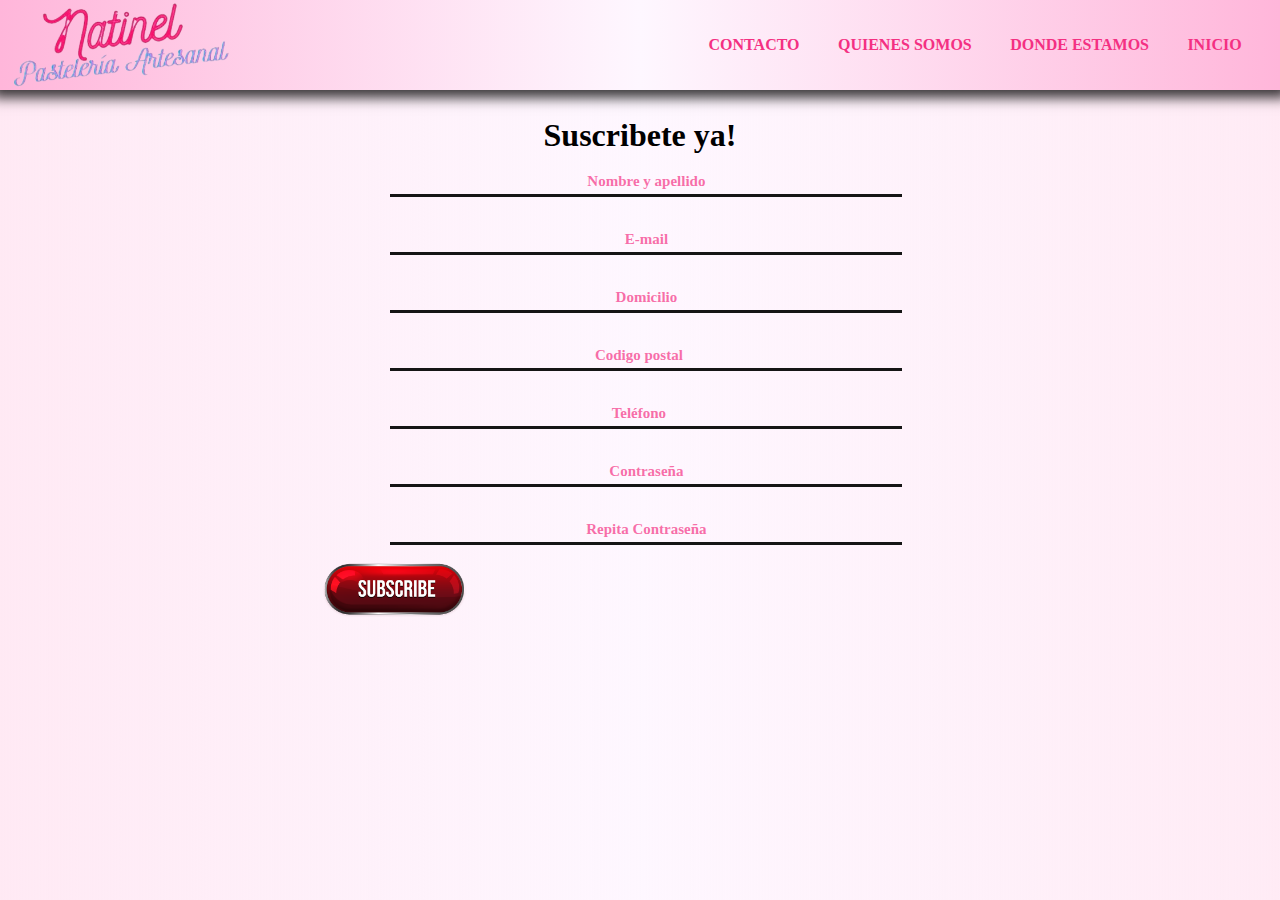
<file: register.html>
<!DOCTYPE html>
<html lang="en">

<head>
    <meta charset="UTF-8">
    <meta http-equiv="X-UA-Compatible" content="IE=edge">
    <meta name="viewport" content="width=device-width, initial-scale=1.0">
    <title>Natinel Register</title>
    <link rel="stylesheet" href="./style.css">
</head>

<body class="registro">

    <nav class="nav" id="nav">
        <img src="./natinel.png" alt="Logo de Natinel Pasteleria" class="logo" id="logo">
        <div class="links">
            <a href="./index.html#contacto" class="contacto">CONTACTO</a>
            <a href="./index.html#quienes" class="quienes">QUIENES SOMOS</a>
            <a href="https://www.google.com.ar/maps" class="donde">DONDE ESTAMOS</a>
            <a href="./index.html" class="log">INICIO</a>
            <div id="modal" class="modal">
                <div class="modal-contenido" id="contenido">
                    <a href="#" class="x">X</a>
                    <h2>Iniciar Seción</h2>
                    <form action="">
                        <ul>
                            <input type="username" placeholder="Usuario" id="usuario">
                            <input type="password" placeholder="Contraseña" id="usuario"> <br>
                            <input type="image" src="./boton-entrar-traffic-sign-1557820.png" width="80" alt="Botón enviar" class="img">
                        </ul>
                    </form>
                    <ul class="opciones">
                        <a href="./register.html">Suscribirme</a>
                        <a href="#">Recuperar clave</a>
                    </ul>
                </div>
            </div>
        </div>
    </nav>


    <a class='flotante2' href='#nav'>Volver</a>



    <div class="flotantes">
        <a href="#menu" class="side-bar">
            <span></span>
            <span></span>
            <span></span>
        </a>

        <a class='flotante' id="flotante" href='./index.html'>Volver</a>

        <div id="menu" class="menu">
            <div class="menu-contenido" id="menu-contenido">
                <a href="#" class="x">X</a>
                <ul>
                    <a href="#contacto" class="contacto">CONTACTO</a>
                    <a href="#quienes" class="quienes">QUIENES SOMOS</a>
                    <a href="https://www.google.com.ar/maps" class="donde">DONDE ESTAMOS</a>
                    <a href="./index.html" class="log">INICIO</a>
            </div>
        </div>
    </div>

    <h1>Suscribete ya!</h1>

    <form action="" class="register">
        <ul>
            <input type="text" id="name" placeholder="Nombre y apellido">

            <input type="email" id="e-mail" placeholder="E-mail">

            <input type="text" name="" id="adress" placeholder="Domicilio">

            <input type="number" name="" id="cp" placeholder="Codigo postal">

            <input type="number" name="" id="phone" placeholder="Teléfono">

            <input type="pa ssword" id="password" placeholder="Contraseña">

            <input type="password" id="repassword" placeholder="Repita Contraseña">

            <label for="input"></label>
            <input type="image" src="./registrar.png" alt="" class="submit" id="submit">
        </ul>
    </form>
</body>

</html>
</file>
<file: style.css>
* {
        scroll-behavior: smooth;
        padding: 0;
        margin: 0;
        text-decoration: none;
        font-family: 'Comfortaa', cursive;
    }
    
    body {
        background: rgb(255, 105, 180);
        background: linear-gradient(90deg, rgba(255, 105, 180, 0.14329481792717091) 0%, rgba(254, 247, 255, 1) 50%, rgba(255, 105, 180, 0.13209033613445376) 100%);
    }
    
    .nav {
        display: grid;
        grid-template-columns: 1fr 3fr;
        grid-template-rows: 10vh auto;
        color: rgb(244, 48, 130);
        font-weight: bold;
        background: rgb(255, 105, 180);
        background: linear-gradient(90deg, rgba(255, 182, 218, 1) 0%, rgba(254, 247, 255, 1) 50%, rgba(255, 182, 218, 1) 100%);
        -webkit-box-shadow: 0px 0px 12px 8px rgba(0, 0, 0, 0.77);
        box-shadow: 0px 0px 12px 8px rgba(0, 0, 0, 0.77);
        position: relative;
        z-index: 4;
        margin-bottom: 5vh;
    }
    
    .logo,
    .links {
        display: flex;
        align-items: center;
    }
    
    .nav img {
        height: 10vh;
        margin-left: 10px;
    }
    
    .links {
        justify-content: right;
    }
    
    .links a {
        color: rgb(244, 48, 130);
        margin-right: 3vw;
        cursor: pointer;
    }
    
    .links a:hover {
        margin-bottom: -9px;
        padding-bottom: 5px;
        border-bottom: solid 4px rgb(244, 48, 130);
        text-shadow: 0 0 .6px rgb(244, 48, 130), 0 0 .6px rgb(244, 48, 130), 0 0 .6px rgb(244, 48, 130);
    }
    
    .flotante {
        color: #000;
        display: flex;
        font-weight: bold;
        position: sticky;
        margin-top: 1vh !important;
        background: linear-gradient(90deg, rgba(255, 105, 180, .8) 0%, rgba(254, 247, 255, .8) 50%, rgba(255, 105, 180, .8) 100%);
        border-radius: 25%;
        -webkit-box-shadow: 0px 0px 7px 3px rgba(0, 0, 0, 0.77);
        box-shadow: 0px 0px 7px 3px rgba(0, 0, 0, 0.77);
        height: 5vh;
        width: 12vh;
        font-size: 2.5vh;
        justify-content: center;
        align-items: center;
        z-index: 0;
        margin-left: 44vw;
    }
    
    .flotante i,
    .flotante2 i {
        font-size: 4vh;
    }
    
    .flotante2 {
        color: #000;
        display: flex;
        font-weight: bold;
        position: sticky;
        margin-top: -13vh;
        top: 10px;
        background: linear-gradient(90deg, rgba(255, 105, 180, .8) 0%, rgba(254, 247, 255, .8) 50%, rgba(255, 105, 180, .8) 100%);
        border-radius: 25%;
        -webkit-box-shadow: 0px 0px 7px 3px rgba(0, 0, 0, 0.77);
        box-shadow: 0px 0px 7px 3px rgba(0, 0, 0, 0.77);
        height: 6vh;
        width: 14vh;
        font-size: 3vh;
        justify-content: center;
        align-items: center;
        z-index: 0;
        left: 93%;
        margin-bottom: 5vh;
    }
    
    .modal-contenido {
        background: linear-gradient(90deg, rgba(255, 105, 180, .8) 0%, rgba(254, 247, 255, .8) 50%, rgba(255, 105, 180, .8) 100%);
        color: #151515;
        width: 280px;
        height: 280px;
        padding: 10px 20px;
        margin: 15% auto;
        position: relative;
        border-radius: 25px;
    }
    
    .modal-contenido .x {
        margin-left: 95%;
        color: #151515;
        font-weight: bold;
        font-size: 20px;
    }
    
    .modal-contenido h2 {
        margin-left: 23%;
        margin-bottom: 5px;
    }
    
    .modal-contenido a {
        color: #151515;
    }
    
    .modal-contenido a:hover {
        border-bottom: none;
        margin-bottom: 0;
        padding-bottom: 0;
        text-shadow: 0 0 5px rgb(244, 48, 130);
        color: #000;
        transform: scale(1.1);
    }
    
    .modal-contenido .opciones {
        display: grid;
        grid-template-columns: 1fr 1fr;
        margin-top: 10px;
        margin-left: 12%;
        align-items: center;
    }
    
    .modal-contenido .opciones a {
        margin-top: 20px;
        text-align: center;
    }
    
    .modal-contenido ul {
        margin-left: 0;
    }
    
    .modal-contenido input:nth-child(1),
    .modal-contenido input:nth-child(2) {
        margin-top: 15px;
        height: 25px;
        width: 80%;
        margin-left: 11%;
        outline: none;
        background-color: transparent;
        border: none;
        margin-bottom: 15px;
        border-bottom: 3px solid #151515;
        font-weight: bold;
        text-align: center;
        font-size: 15px;
    }
    
    .modal-contenido input:focus {
        transform: scale(1.2);
    }
    
    textarea:focus,
    input:focus,
    input[type]:focus {
        outline: none;
        border-bottom: 3px solid #151515;
    }
    
    input::placeholder {
        text-align: center;
        color: rgba(15, 15, 15, 0.6);
        font-weight: bold;
    }
    
    .modal-contenido .img {
        margin-left: 37%;
        width: 90px;
        height: 45px;
    }
    
    .modal-contenido .img:hover {
        transform: scale(1.2);
        cursor: pointer;
    }
    
    .modal {
        background-color: rgba(15, 15, 15, 0.8);
        position: fixed;
        top: 0;
        bottom: 0;
        right: 0;
        left: 0;
        opacity: 0;
        pointer-events: none;
        transition: all .5s;
    }
    
    #modal:target {
        opacity: 1;
        pointer-events: auto;
    }
    /* BOTON */
    
    .side-bar {
        display: none;
        height: 4.5vh;
        width: 4.5vh;
        position: sticky;
        justify-content: center;
        background: rgb(244, 48, 130);
        border-radius: 25% 0;
        -webkit-box-shadow: 0px 0px 12px 8px rgba(0, 0, 0, 0.77);
        box-shadow: 0px 0px 12px 8px rgba(0, 0, 0, 0.77);
        z-index: 20;
        margin-right: 10px;
        margin-top: 1.2vh;
    }
    
    .side-bar span {
        height: .5vh;
        width: 3vh;
        display: block;
        background: #000;
        position: absolute;
        background: #fff;
        left: .5vh;
        transition: all 0.3s ease-in-out;
    }
    
    .side-bar span:nth-child(1) {
        top: 1vh;
    }
    
    .side-bar span:nth-child(2) {
        top: 2vh;
    }
    
    .side-bar span:nth-child(3) {
        top: 3vh;
    }
    
    .flotantes {
        display: none;
        position: sticky;
        top: 10px;
        width: 100%;
        z-index: 10;
        margin-top: -13vh;
        margin-bottom: 5vh;
    }
    
    .menu-contenido {
        background: linear-gradient(90deg, rgba(255, 105, 180, .8) 0%, rgba(254, 247, 255, .8) 50%, rgba(255, 105, 180, .8) 100%);
        color: #151515;
        position: fixed;
        top: 20px;
        bottom: 0;
        right: 0;
        left: 0;
        height: 75vh;
        width: 80%;
        padding: 10px 20px;
        margin: 15% auto;
        position: relative;
        border-radius: 25px;
        display: block;
    }
    
    .menu-contenido ul {
        margin-top: 80px;
        display: flex;
        flex-direction: column;
        gap: 40px;
        font-weight: bold;
        text-align: center;
        font-size: 25px;
    }
    
    .menu {
        background-color: rgba(15, 15, 15, 0.8);
        position: fixed;
        top: 0;
        bottom: 0;
        right: 0;
        left: 0;
        opacity: 0;
        pointer-events: none;
        transition: all .5s;
    }
    
    #menu:target {
        opacity: 1;
        pointer-events: auto;
    }
    
    .menu-contenido .x {
        margin-left: 95%;
        color: #151515;
        font-weight: bold;
        font-size: 20px;
        height: 20px;
    }
    
    .menu-contenido a {
        color: #151515;
    }
    
    .modal-contenido ul {
        margin-left: 0;
    }
    
    .nav .flotante2 {
        display: block;
    }
    /* ########################## */
    
    .inicio {
        display: grid;
        grid-template-rows: 1fr 5fr;
        margin-right: 0;
    }
    
    .inicio h1 {
        display: flex;
        justify-content: center;
        align-items: center;
        margin-top: 5vh;
        text-align: center;
        height: auto;
        letter-spacing: 4px;
        font-size: 3em;
        margin-bottom: 5vh;
        min-width: none;
    }
    
    .inicio .portada {
        display: flex;
        grid-template-columns: 4fr 1fr;
        margin-bottom: 10vh;
        flex-wrap: wrap;
        justify-content: center;
        max-height: 650px;
    }
    
    .portada p {
        display: flex;
        justify-content: center;
        align-items: center;
        font-size: 2.5em;
        margin-left: 20px;
        max-width: 50vw;
    }
    
    .portada span {
        width: 40%;
        max-width: 684px;
        background-image: url(./pastelero.png);
        background-size: cover;
        background-position: center;
        margin-left: 20px;
        z-index: 1;
        top: 0px !important;
    }
    
    .inicio ul {
        margin-top: 2vh;
        display: flex;
        grid-template-columns: 1fr 1fr 1fr;
        justify-content: center;
        align-items: center;
        flex-wrap: wrap;
    }
    
    .inicio article {
        margin: 25px 15px;
        min-width: 310px;
        height: 310px;
        letter-spacing: 3px;
        border-radius: 10% 0;
        -webkit-box-shadow: 0px 0px 12px 0px rgba(0, 0, 0, 0.95);
        box-shadow: 0px 0px 8px 8px rgba(0, 0, 0, 0.3);
    }
    
    .inicio span {
        display: flex;
        position: relative;
        top: -30px;
        justify-content: center;
        font-weight: bold;
        text-decoration-line: underline;
        font-size: 20px;
        letter-spacing: 3px;
    }
    
    .inicio article:first-child {
        background-image: url(./TortaDorada.jpeg);
        background-size: cover;
    }
    
    .inicio article:nth-child(2) {
        background-image: url(./CupCake.jpeg);
        background-size: cover;
    }
    
    .inicio article:nth-child(3) {
        background-image: url(./TortaBombon.jpeg);
        background-size: cover;
    }
    
    .inicio article:nth-child(4) {
        background-image: url(./CupCake.jpeg);
        background-size: cover;
    }
    
    .inicio article:nth-child(5) {
        background-image: url(./GalletasUnicornio.jpeg);
        background-size: cover;
    }
    
    .inicio article:nth-child(6) {
        background-image: url(./ArregloShark.jpeg);
        background-size: cover;
    }
    
    .quienes h1 {
        background: rgb(255, 105, 180);
        background: linear-gradient(90deg, rgba(255, 105, 180, 0.40379901960784315) 0%, rgba(254, 247, 255, 1) 50%, rgba(255, 105, 180, 0.40379901960784315) 100%);
        display: flex;
        justify-content: center;
        align-items: center;
        margin-top: 10vh;
        text-align: center;
        letter-spacing: 4px;
        -webkit-box-shadow: 0px 0px 12px 8px rgba(0, 0, 0, 0.77);
        box-shadow: 0px 0px 12px 8px rgba(0, 0, 0, 0.77);
    }
    
    .quienes p {
        padding: 5vw 10vw;
        letter-spacing: 3px;
        font-size: 20px;
    }
    
    .trabajos h1 {
        background: rgb(255, 105, 180);
        background: linear-gradient(90deg, rgba(255, 105, 180, 0.40379901960784315) 0%, rgba(254, 247, 255, 1) 50%, rgba(255, 105, 180, 0.40379901960784315) 100%);
        display: flex;
        justify-content: center;
        align-items: center;
        margin-top: 10vh;
        text-align: center;
        letter-spacing: 4px;
        -webkit-box-shadow: 0px 0px 12px 8px rgba(0, 0, 0, 0.77);
        box-shadow: 0px 0px 12px 8px rgba(0, 0, 0, 0.77);
    }
    
    .trabajos ul {
        margin-top: 8vh;
        display: flex;
        grid-template-columns: 1fr 1fr 1fr;
        justify-content: center;
        align-items: center;
        flex-wrap: wrap;
    }
    
    .trabajos article {
        margin: 15px;
        width: 350px;
        min-width: 310px;
        height: 310px;
        border-radius: 10% 0;
        box-shadow: 0px 0px 15px 0px rgba(0, 0, 0, 0.95);
        ;
    }
    
    .trabajos article:first-child {
        background-image: url(./TortaMama.jpeg);
        background-size: cover;
    }
    
    .trabajos article:nth-child(2) {
        background-image: url(./CupCake.jpeg);
        background-size: cover;
    }
    
    .trabajos article:nth-child(3) {
        background-image: url(./ArregloVaquita.jpeg);
        background-size: cover;
    }
    
    .trabajos article:nth-child(4) {
        background-image: url(./GalletaCorazon.jpeg);
        background-size: cover;
    }
    
    .trabajos article:nth-child(5) {
        background-image: url(./TortaArbol.jpeg);
        background-size: cover;
    }
    
    .trabajos article:nth-child(6) {
        background-image: url(./ArregloAzul.jpeg);
        background-size: cover;
    }
    /*##### CONTACTO####*/
    
    #contacto h1 {
        background: rgb(255, 105, 180);
        background: linear-gradient(90deg, rgba(255, 105, 180, 0.40379901960784315) 0%, rgba(254, 247, 255, 1) 50%, rgba(255, 105, 180, 0.40379901960784315) 100%);
        display: flex;
        justify-content: center;
        align-items: center;
        margin-top: 10vh;
        text-align: center;
        letter-spacing: 4px;
        -webkit-box-shadow: 0px 0px 12px 8px rgba(0, 0, 0, 0.77);
        box-shadow: 0px 0px 12px 8px rgba(0, 0, 0, 0.77);
    }
    
    .columnas {
        margin-top: 8vh;
        display: flex;
        justify-content: space-around;
        grid-template-columns: 1fr 1fr 1.5fr;
        grid-template-rows: auto auto;
        flex-wrap: wrap;
    }
    
    .col1,
    .col2,
    .col3,
    .col4 {
        display: flex;
        align-items: center;
        margin: 0;
        margin-bottom: 10vh;
        flex-wrap: wrap;
        margin-left: 100px;
    }
    
    .col3 {
        margin: 0;
        margin-bottom: 10vh;
    }
    
    .col4 {
        gap: 5vw;
    }
    
    .icon {
        display: inline-block;
        font-size: 100px;
        animation: float 1s ease-in-out infinite;
        margin: 0vh;
        color: #151515;
        text-shadow: 1px 3px 1px rgb(170, 3, 73), 1px 13px 5px rgba(244, 48, 130, 0.667), 0 0 .6px rgb(244, 48, 130);
    }
    
    .fa-facebook {
        animation-delay: .1s;
    }
    
    .fa-instagram {
        animation-delay: .2s;
    }
    
    .fa-whatsapp {
        animation-delay: .3s;
    }
    
    @keyframes float {
        0% {
            transform: translateY(0);
        }
        50% {
            transform: translateY(-15px);
        }
        100% {
            transform: translateY(0);
        }
    }
    
    .columnas ul {
        display: flex;
        flex-direction: column;
        padding-left: 0;
        letter-spacing: 1px;
        width: 420px;
        min-width: 310px;
    }
    
    .columnas ul p {
        margin: 3vw 1vw;
        font-weight: bold;
        cursor: pointer;
        letter-spacing: 3px;
    }
    
    .columnas ul i {
        display: inline-block;
        vertical-align: middle;
        font-size: 2em;
        margin-right: .5vw;
        cursor: auto;
    }
    
    footer {
        display: flex;
        justify-content: space-around;
        align-items: center;
        background: rgb(244, 48, 130);
        font-weight: bold;
        min-height: 10vh;
        height: auto;
        -webkit-box-shadow: 0px 0px 12px 8px rgba(0, 0, 0, 0.77);
        box-shadow: 0px 0px 12px 8px rgba(0, 0, 0, 0.77);
    }
    
    iframe {
        align-items: center;
        border-radius: 50%;
        width: auto;
        height: auto;
        min-height: 250px;
        max-width: 400px;
        max-height: 400px;
        box-shadow: 0px 0px 12px 8px rgba(0, 0, 0, 0.77);
    }
    
    footer ul {
        display: flex;
        flex-direction: row;
        padding: 0;
        flex-wrap: wrap;
    }
    
    footer a {
        margin: 0;
        bottom: 25%;
        color: rgb(15, 15, 15);
        text-decoration: none;
        letter-spacing: 2px;
        cursor: pointer;
        margin: 10px 10px;
        text-align: center;
    }
    
    footer a:nth-child(2),
    footer a:nth-child(3),
    footer a:nth-child(4),
    footer a:nth-child(5),
    footer a:nth-child(6) {
        margin-left: 5vw;
    }
    
    @media screen and (max-device-width: 1125px) {
        .portada span {
            min-height: 355px;
            min-width: 320px;
        }
    }
    
    @media screen and (max-device-width: 1040px) {
        .columnas,
        .col1,
        .col2 {
            min-width: 80%;
        }
        .col1,
        .col2 {
            justify-content: center;
            margin-left: 0;
        }
        .columnas {
            justify-content: center;
        }
        .columnas ul {
            min-width: 100%;
        }
    }
    
    @media screen and (max-device-width: 946px) {
        .inicio {
            grid-template-rows: 1fr 1fr;
        }
    }
    
    @media screen and (max-device-width: 800px) {
        .links .contacto,
        .links .quienes,
        .links .donde,
        .links .log {
            display: none;
        }
        .flotante2 {
            display: none;
        }
        .flotantes {
            display: flex;
        }
        .nav {
            grid-template-columns: 1fr;
        }
        .side-bar {
            display: flex;
            left: 90%;
            bottom: 90%;
            z-index: 10;
        }
        .portada span {
            min-width: 340px;
        }
    }
    
    @media screen and (max-device-width: 760px) {
        .inicio {
            grid-template-rows: 1fr 2fr;
        }
        .col3,
        .col4 {
            margin: 0;
            margin-bottom: 5vh;
        }
        .icon {
            font-size: 80px;
            text-shadow: 1px 3px 1px rgb(170, 3, 73), 1px 10px 5px rgba(244, 48, 130, 0.667), 0 0 .6px rgb(244, 48, 130);
        }
    }
    
    @media screen and (max-device-widht: 720px) {
        .inicio .portada {
            height: 50vh;
        }
        .inicio h1 {
            padding: 0;
            max-height: 200px;
        }
    }
    
    .side-bar:active~.flotante {
        display: none;
    }
    /*#########################
    ##########################
    #########################

         Página de registro

         #######################*/
    
    .register,
    .registro h1 {
        display: flex;
        justify-content: center;
    }
    
    .register ul {
        display: flex;
        flex-direction: column;
        width: 50%;
    }
    
    .register input {
        display: inline;
        margin-bottom: 20px;
    }
    
    .register .submit {
        display: flex;
        position: relative;
        justify-content: center;
        width: 150px;
    }
    
    .register ul input:nth-child(1),
    .register ul input:nth-child(2),
    .register ul input:nth-child(3),
    .register ul input:nth-child(4),
    .register ul input:nth-child(5),
    .register ul input:nth-child(6),
    .register ul input:nth-child(7) {
        margin-top: 15px;
        height: 25px;
        width: 80%;
        margin-left: 11%;
        outline: none;
        background-color: transparent;
        border: none;
        margin-bottom: 15px;
        border-bottom: 3px solid #151515;
        font-weight: bold;
        text-align: center;
        font-size: 15px;
        color: rgba(244, 48, 130, 1);
    }
    
    .register ul input::placeholder {
        color: rgba(244, 48, 130, 0.7);
    }
    
    .register ul input:focus {
        transform: scale(1.2);
    }
</file>
